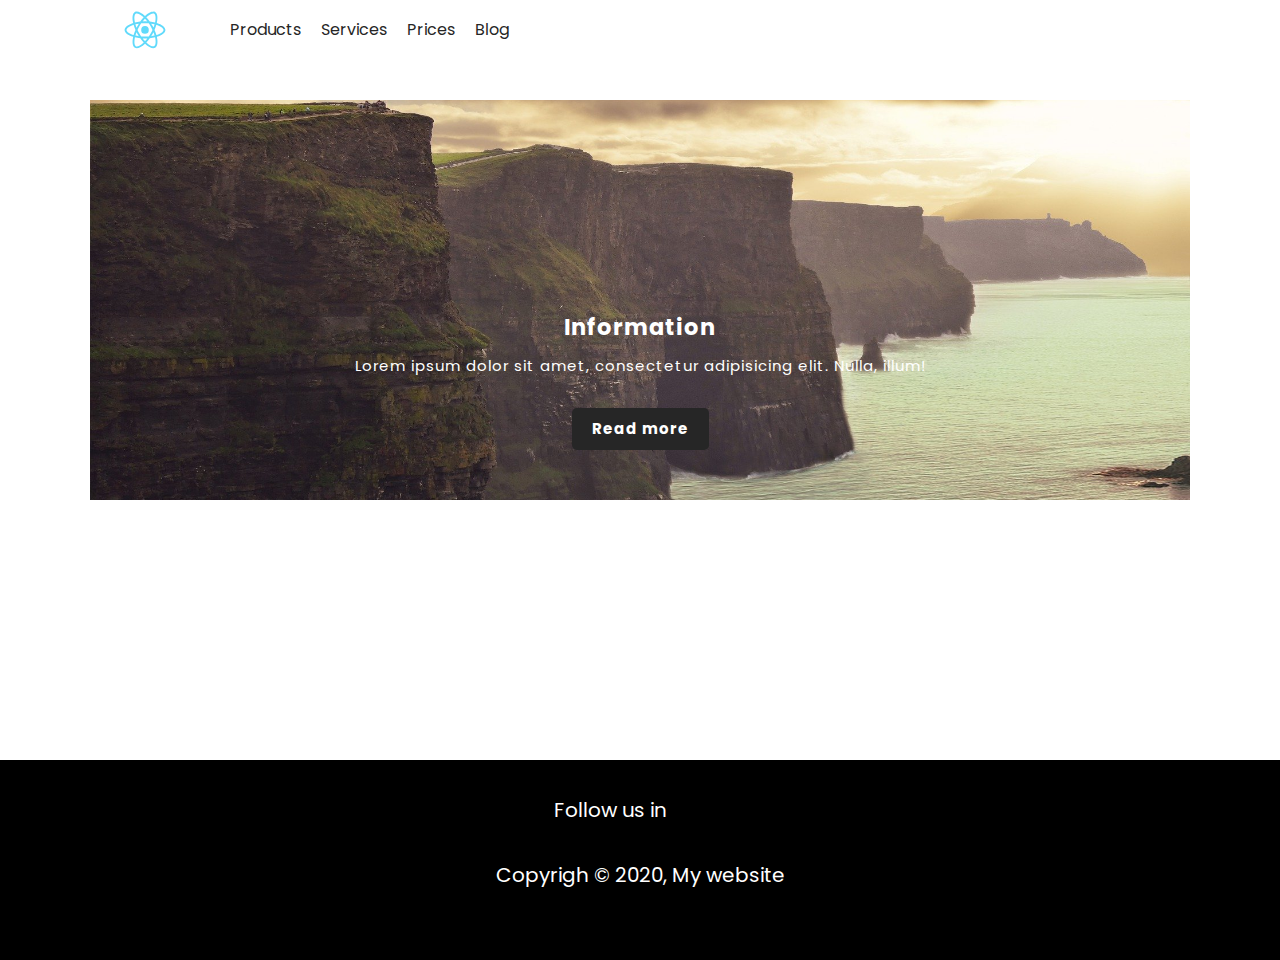
<file: index.html>
<!DOCTYPE html>
<html lang="en">
	<head>
		<meta charset="UTF-8" />
		<meta name="viewport" content="width=device-width, initial-scale=1.0" />
		<meta http-equiv="X-UA-Compatible" content="ie=edge" />
		<link
			href="https://fonts.googleapis.com/css?family=Poppins:400,500&display=swap"
			rel="stylesheet"
		/>
		<link 
			rel="stylesheet" 
			href="https://cdnjs.cloudflare.com/ajax/libs/font-awesome/5.12.1/css/all.min.css" integrity="sha256-mmgLkCYLUQbXn0B1SRqzHar6dCnv9oZFPEC1g1cwlkk=" crossorigin="anonymous" 
		/>
		<link rel="stylesheet" href="./style.css" />
		<title>Website</title>
	</head>
	<body>
		<!-- Menu Botton -->
		<div class="menu-btn">
			<i class="fas fa-bars fa-2x"></i>
		</div>
	
		<!-- Header -->
		<div class="container">
			<nav class="main-nav">
				<img src="img/logo.svg" alt="logo" class="logo">
	
				<ul class="main-menu">
					<li><a href="#">Products</a></li>
					<li><a href="#">Services</a></li>
					<li><a href="#">Prices</a></li>
					<li><a href="#">Blog</a></li>
				</ul>
	
				<ul class="right-menu">
					<li>
						<a href="#">
							<i class="fas fa-search"></i>
						</a>
					</li>
					<li>
						<a href="#">
							<i class="fas fa-shopping-cart"></i>
						</a>
					</li>
				</ul>
			</nav>
			<header class="showcase">
				<h2>Information</h2>
				<p>Lorem ipsum dolor sit amet, consectetur adipisicing elit. Nulla, illum!
				</p>
				<a href="#" class="btn">
					Read more <i class="fas
					fa-chevron-right"></i>
				</a>
			</header>
		</div>	

		<div style="height: 200px;"></div>
		
		<footer>
        
			<div class="footer">
				<div class="follow">
					<p>Follow us in</p>
					<a href="https://facebook.com">
						<i class="fab fa-facebook"></i>
					</a>
					<a href="https://twitter.com">
						<i class="fab fa-twitter"></i>
					</a>
					<a href="https://linkedin.com">
						<i class="fab fa-linkedin"></i>
					</a>
				</div>        
				<p>Copyrigh &copy; 2020, My website</p>
			</div>
		</footer>

		<script>
			document.querySelector('.menu-btn').addEventListener
			('click', () => document.querySelector('.main-menu')
			.classList.toggle('show'));
		</script>
	</body>
</html>
</file>
<file: style.css>
* {
    box-sizing: border-box;
    margin: 0;
    padding: 0;
}

body {
    font-family: 'Poppins', sans-serif;
    background: #fff;
    color: #fff;
    font-size: 15px;
    line-height: 1.5;
}

a {
    color: #262626;
    text-decoration: none;
}

ul {
    list-style: none;
}

.container {
    width: 90%;
    max-width: 1100px;
    margin: auto;  
}

/*---------- Nav ------------*/
.main-nav {
    display: flex; 
    align-items: center;   
	justify-content: space-between;  
	position: fixed;
	width: 80%;
	top: 0px;
    z-index: 999999; 
    background-color: #fff;
    height: 60px;
    padding: 20px 0;
    font-size: 16px;
}

.logo {
	padding: 20px;
    width: 110px;  
    cursor: pointer;
}

.main-nav ul {
    display: flex;   
}

.main-nav ul li {
    padding: 0 10px; 
}

.main-menu li a:hover {
    padding-bottom: 2px;
}

.main-menu li a:hover {
    border-bottom: 2px solid #262626;
}

.main-nav ul.main-menu {
    flex: 1;  
    margin-left: 20px;
}

.btn {
    cursor: pointer;
    display: inline-block;
    border: 0;
    font-weight: bold;
    padding: 10px 20px;
    background: #262626;
	color: #fff;
	letter-spacing: 1px;
	font-size: 15px;
	border-radius: 5px;
}

.btn:hover {
    opacity: 0.8;
}

.btn:hover .fa-chevron-right{
	color: #d9d9d9;
}

.showcase {
    width: 100%;
    height: 400px;
    background: url('./img/image.jpg')  /* Imagen de enriquelopezgarre en Pixabay */
    no-repeat center center/cover;
    display: flex;
    flex-direction: column;
    text-align: center;
    align-items: center;
	justify-content: flex-end;
	margin-top: 100px;
    padding-bottom: 50px;
	margin-bottom: 20px;
}

.showcase h2, .showcase p {
	margin-bottom: 10px;
	letter-spacing: 1px;
}

.showcase .btn {
    margin-top: 20px;
}

.menu-btn {
    cursor: pointer;
    position: absolute;
    top: 20px;
    right: 30px;
    z-index: 2;
	display: none;
	color: black;
}

@media(max-width: 700px) {
    .menu-btn {
        display: block;
    }

    .menu-btn:hover {
        opacity: 0.5;
    }

    .right-menu {
        margin-right: 50px;
    }

    .main-nav .main-menu {
        display: block;
        position: absolute;
        width: 50%;
        height: 100%;
        opacity: 1;
        top: 70px;
        transform: translateX(-500px);
    }

    .main-nav ul.main-menu li {
        padding: 10px;
        border-bottom: 2px solid #ccc;
        background-color: #d9d9d9;
        font-size: 14px;
    }

    .main-nav ul.main-menu li:last-child {
        border-bottom: 0;
    }

    .main-nav ul.main-menu.show {
        transition: transform .5s ease-in-out;
        transform: translateX(-20px);
    } 

}

/*--- Footer ----*/
.follow {
    display: flex;
    align-items: center;
    justify-content: center;
}

.follow * {
    margin: 5px;
}

.follow .fab {
    color: white;
    font-size: 25px;
    margin-top: 40px;
}

.footer {
    background-color: black;
    height: 200px;
    margin: 40px 0px 0px;
    text-align: center;
}

.footer p {
    color: #fff;
    font-size: 20px;
    padding-top: 30px;
}
</file>
